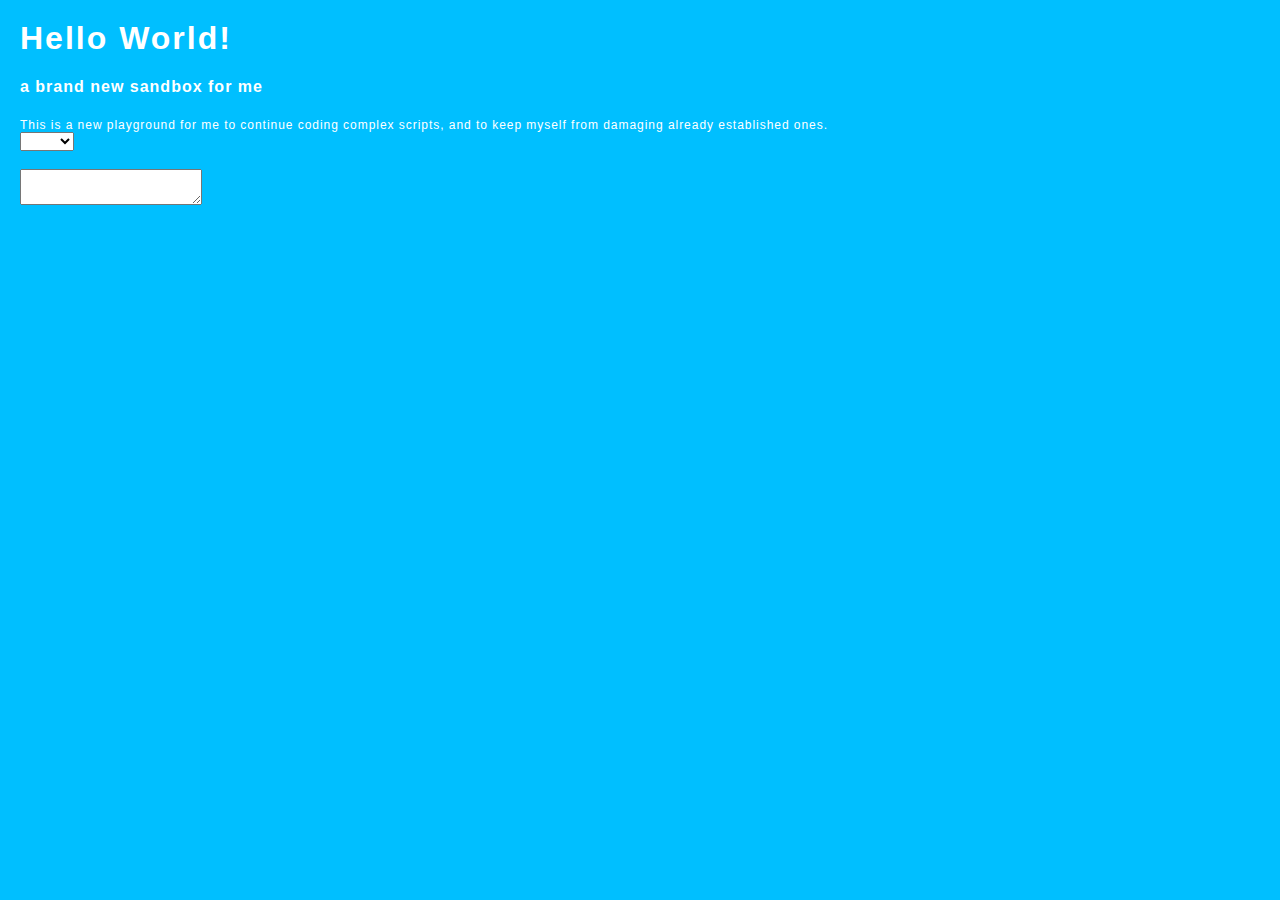
<file: index.html>
<html>
<head>

    <link rel="stylesheet" type="text/css" href="style.css">
</head>
<body>
    <h1>Hello World!</h1>
    <h4>a brand new sandbox for me</h4>
    <div id="mainBody">
        This is a new playground for me to continue coding complex scripts, and to keep myself from damaging already established ones.
    </div>
    <div id="testing">
        <select id="dropdown1" onchange="Feeder();">
            <option value="0"></option>
            <option value="1">Test1</option>
            <option value="1">Test2</option>
        </select>
        <br><br>
        <textarea id="textarea"></textarea>
    </div>
</body>
        <script src="http://ajax.googleapis.com/ajax/libs/jquery/1.7.1/jquery.min.js" type="text/javascript"></script>
    <script type="text/javascript" src="javascript.js"></script>
</html>
</file>
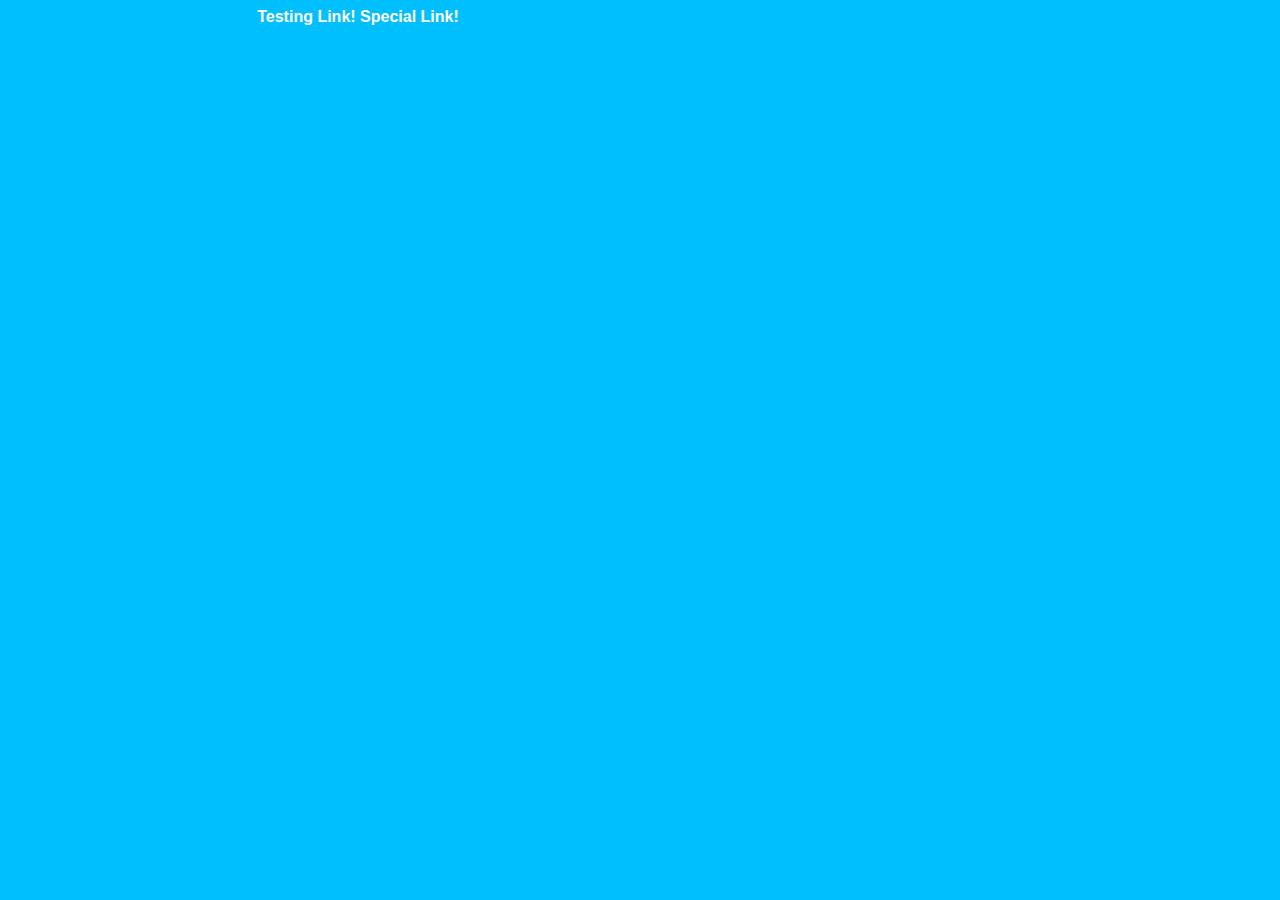
<file: testimageFrame.html>
<html>
<head>
    <style>
        body {
            background-color:deepskyblue;
            font-family:sans-serif;
            font-size:16px;
            font-weight:bold;
            color:white;
            height:300px;
            width:700px;
            text-align:center;
        }
        
        a {
            color:white;
            text-decoration:none;
        }
    </style>    
</head>
<body>
    <a href="#">Testing Link!</a> <a href="#" id="customLink">Special Link!</a>
    
</body>

</html>

<!-- <iframe src="http://m4f51.xmpiecloud.com/ustore/images/Development Skin/testimageFrame.html" width="790px" frameborder="0"></iframe> -->
</file>
<file: style.css>
body {
    background-color:deepskyblue;
    font-family:sans-serif;
    color:white;
    margin-left:20px;
    margin-top:20px;
}

h1 {
    letter-spacing:2px;
}

h2 {
    
}

h3 {
    
}

h4 {
    letter-spacing:1px;
}

#mainBody {
    font-family:sans-serif;
    font-size:12px;
    letter-spacing:.08em;
}
</file>
